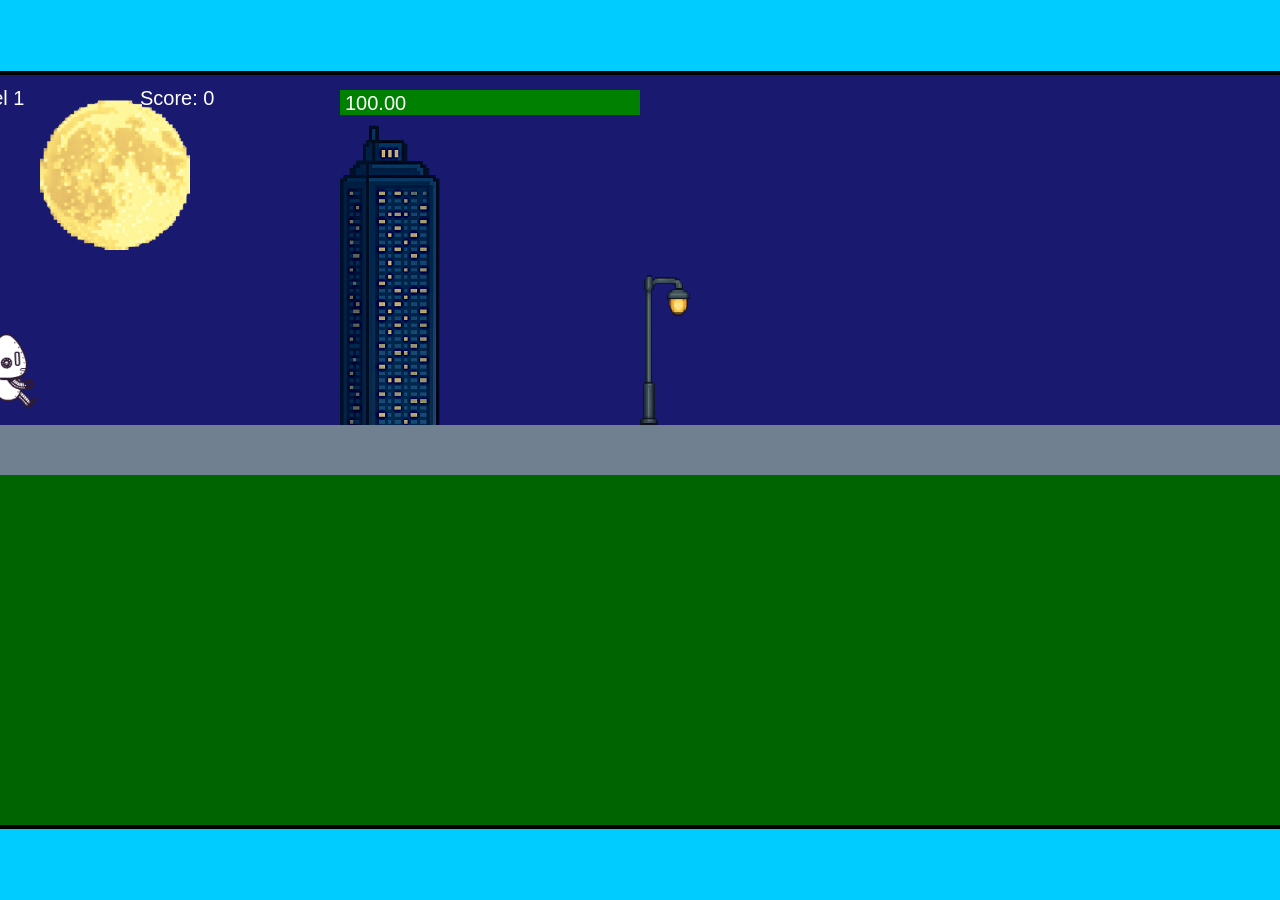
<file: fsd-projects/runtime/index.html>
<!DOCTYPE html>
<html lang="en">
  <head>
    <meta charset="UTF-8" />
    <meta name="viewport" content="width=device-width, initial-scale=1.0" />
    <title>Runtime Neo</title>
    <link rel="stylesheet" href="runtime.css" />
    <script src="https://code.jquery.com/jquery-3.1.0.js"></script>
    <script src="setup.js"></script>
    <script src="levels.js"></script>
    <script src="scenery.js"></script>
    <script src="student.js"></script>
    <script src="main.js"></script>
  </head>
  <body id="body">
    <canvas id="gameCanvas" width="1400" height="750"></canvas>
    <img id="player" src="images/halle.png" />
    <img id="projectile" src="images/projectile.png" />
    <img id="basicPlatform" src="images/interactable/basicPlatform.png" />
    <img id="spikes" src="images/interactable/spikes.png" />
    <img id="bug" src="images/interactable/bug.png" />
    <img id="healthUp" src="images/interactable/healthUp.png" />
    <img id="flag" src="images/interactable/flag.png" />
    <img id="moon" src="images/backgrounds/moon.png" />
    <img id="building" src="images/backgrounds/building.png" />
    <img id="lamp" src="images/backgrounds/lamp.png" />
  </body>
</html>
</file>
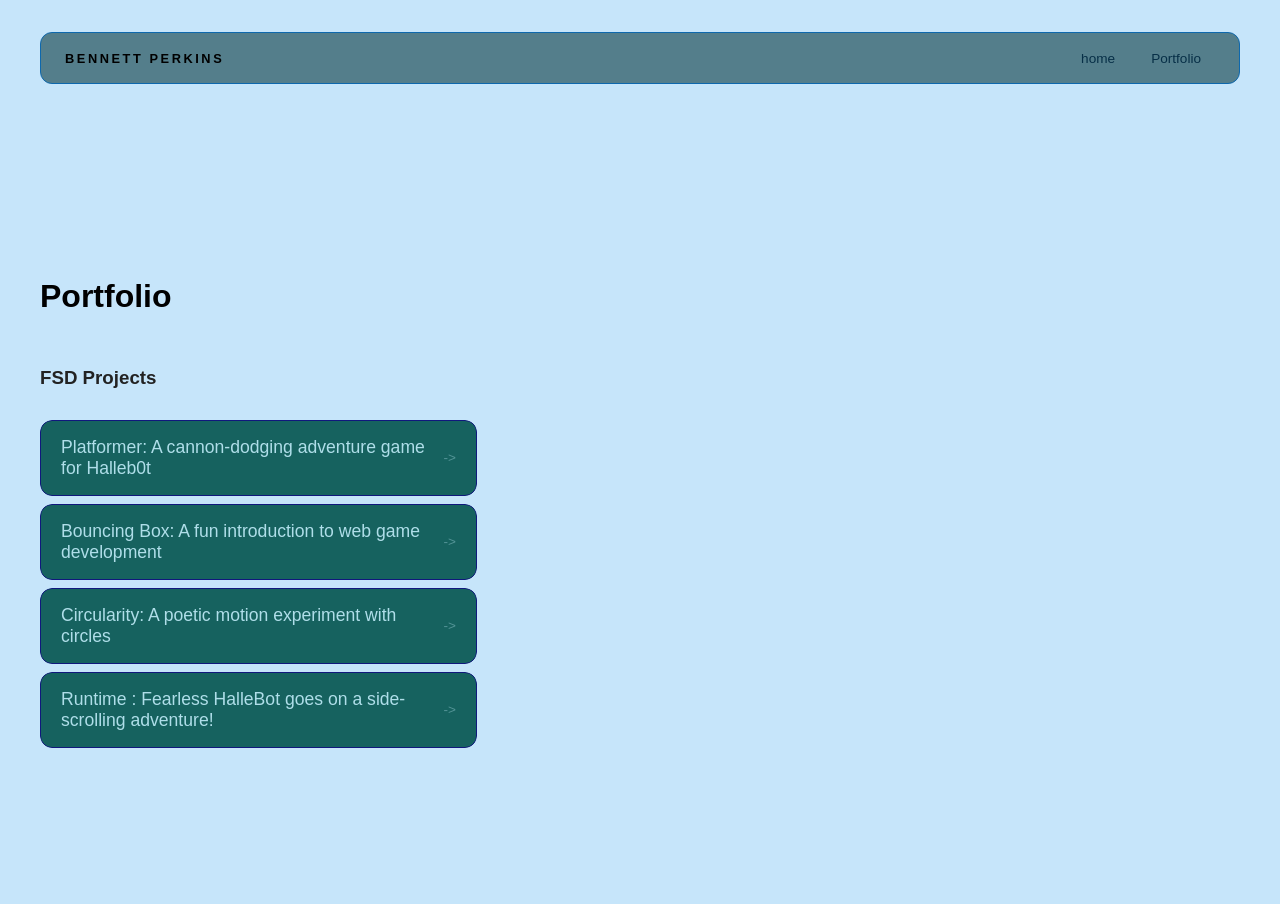
<file: portfolio.html>
<!DOCTYPE html>
<html>
  <head>
    <title>Roy Alfonso</title>
    <link rel="stylesheet" href="style.css"/>
  </head>

  <body>
    <!-- All content goes here -->
    <div id="all-contents">
      <nav>
<h1>Bennett Perkins</h1>
<ul id="nav-ul">
  <li class="nav-li">
    <a
    href="index.html">home</a>
  </li>
  <li class="nav-li">
  <a href="portfolio.html">Portfolio</a>
</li>

</ul>
      </nav>

      <main>
<div class="content">
  <h1> Portfolio</h1>
  <h3> FSD Projects</h3>
  <ul id="portfolio"> <li>
  <a href="fsd-projects/platformer/">Platformer: A cannon-dodging adventure game for Halleb0t</a>
</li>
<li>
  <a href="fsd-projects/bouncing-box/">Bouncing Box: A fun introduction to web game development</a>
</li>
<li>
  <a href="fsd-projects/circularity/">Circularity: A poetic motion experiment with circles</a>
</li>
<li>
 <a href="fsd-projects/runtime/">Runtime : Fearless HalleBot goes on a side-scrolling adventure!</a>
</li>
</ul>
   <!-- ASD Projects will go here -->
</div>
      </main>
    </div>
  </body>
</html>
</file>
<file: fsd-projects/runtime/runtime.css>
/* runtime.css */
/* Styles for Runtime Neo auto-runner game */

img {
  display: none;
}

#gameCanvas {
  position: absolute;
  border: 4px solid #000;
  top: 50%;
  left: 50%;
  transform: translate(-50%, -50%);
}

body {
  margin: 0;
  background-color: #00ccff;
  font-family: Arial, sans-serif;
  text-align: center;
  overflow: hidden;
}
</file>
<file: style.css>
* {
  box-sizing: border-box;
}

body {
  margin: 0;
  background: #c6e5fa;
  color: #222;
  font-family: "Helvetica Neue", Arial, sans-serif;
}

#all-contents {
  max-width: 1500px;
  min-height: 100vh;
  margin: 0 auto;
  padding: 32px 40px;
}
main {
  display: grid;
  grid-template-columns: minmax(220px, 1fr) minmax(420px, 1.6fr);
  align-items: center;
  min-height: calc(100vh - 160px);
  gap: clamp(32px, 5vw, 80px);
}

.sidebar {
  width: 100%;
}

.content {
  display: flex;
  flex-direction: column;
  align-items: flex-start;
  gap: 12px;
}
h2 {
  margin: 0;
  font-size: clamp(30rem, 10vw, 7rem);
  line-height: 0.9;
  font-weight: 900;
  letter-spacing: 0.2em;
  text-transform: uppercase;
  color: #000000;
}

.content > p {
  margin: 0;
  color: #0d2558;
  font-size: 0.9rem;
  text-transform: uppercase;
  letter-spacing: 0.125em;
  line-height: 1.4;
}
#interests {
  margin-top: 32px;
  width: 100%;
}

#interests h3 {
  margin: 0 0 12px;
  font-size: 0.75rem;
  font-weight: 700;
  text-transform: uppercase;
  letter-spacing: 0.2em;
  color: #000000;
}

#interests ul {
  list-style: none;
  margin: 0;
  padding: 0;
  display: flex;
  flex-wrap: wrap;
  gap: 8px;
}

#interests li {
  color: #9fcde9;
  font-size: 0.75rem;
  font-weight: 600;
  padding: 10px 20px;
  background: #1c6760;
  border: 1px solid #ddd;
  border-radius: 100px;
  transition:
    background 0.25s ease,
    color 0.25s ease,
    transform 0.25s ease;
  cursor: default;
}

#interests li:hover {
  background: #149f1a;
  color: #f2ff00;
  border-color: #03541d;
  transform: translateY(-5px);
}
.sidebar-img {
  width: 100%;
  max-width: 760px;
  aspect-ratio: 3 / 3;
  object-fit: cover;
  display: block;
  border-radius: 8px;
    box-shadow: 0 8px 30px rgba(0, 0, 0, 0);
  transition:
    filter 0.4s ease,
    transform 0.4s ease,
    box-shadow 0.4s ease;
}

.sidebar-img:hover {
  filter: grayscale(0%);
  transform: translateY(-50px);
  box-shadow: 0 16px 40px rgba(0, 0, 0, 0);
}
nav {
  display: flex;
  justify-content: space-between;
  align-items: center;
  margin-bottom: 48px;
  padding: 16px 24px;
  background: #547e8b;
  border: 1px solid #0e68ad;
  border-radius: 12px;
}

nav h1 {
  margin: 0;
  font-size: 0.8rem;
  font-weight: 700;
  text-transform: uppercase;
  letter-spacing: 0.2em;
  color: #000;
}

#nav-ul {
  list-style: none;
  display: flex;
  gap: 8px;
  margin: 0;
  padding: 0;
}

.nav-li a {
  color: #072f47;
  text-decoration: none;
  font-size: 0.85rem;
  font-weight: 500;
  padding: 6px 14px;
  border-radius: 8px;
  transition:
    background 0.25s ease,
    color 0.25s ease;
}

.nav-li a:hover {
  background: #000;
  color: #fff;
}
/* Portfolio styles */
.content h1 {
  color: black;
}

#portfolio {
  list-style: none;
  margin: 0;
  padding: 0;
  width: 100%;
  display: flex;
  flex-direction: column;
  gap: 8px;
}

#portfolio li {
  border-radius: 12px;
  overflow: hidden;
}

#portfolio a {
  display: flex;
  justify-content: space-between;
  align-items: center;
  text-decoration: none;
  color: #afdee9;
  padding: 16px 20px;
  font-size: 1.1rem;
  font-weight: 500;
  background: #16625f;
  border: 1px solid #10187d;
  border-radius: 12px;
  transition: background 0.25s ease, color 0.25s ease, transform 0.25s ease;
}

#portfolio a:hover {
  background: #000;
  color: #fff;
  transform: translateX(4px);
}

#portfolio a::after {
  content: "->";
  font-size: 0.85rem;
  opacity: 0.4;
  transition: opacity 0.25s ease;
  white-space: nowrap;
}

#portfolio a:hover::after {
  opacity: 1;
}
</file>
